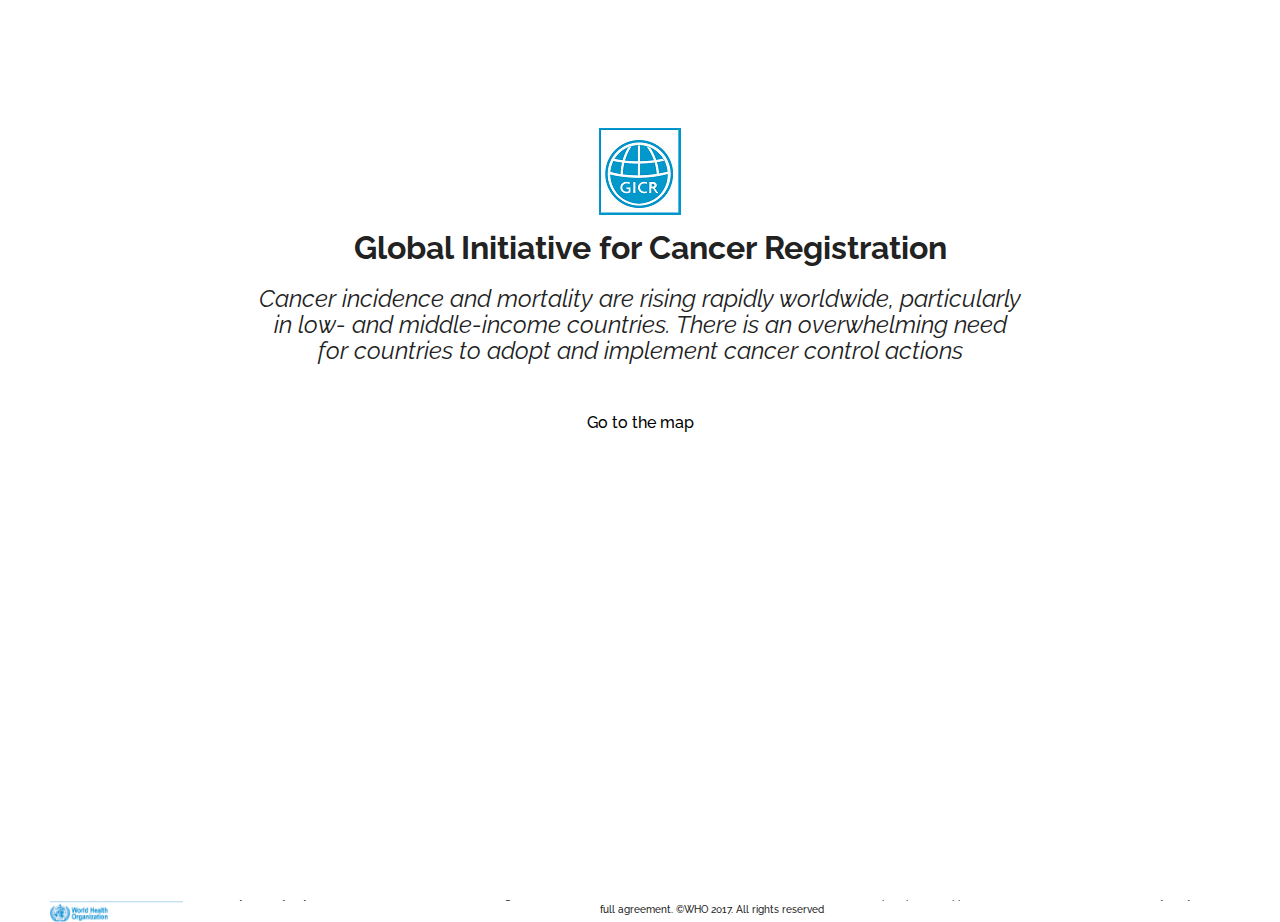
<file: index.html>
<!doctype html>
<!--[if lt IE 7]>      <html class="no-js lt-ie9 lt-ie8 lt-ie7" lang=""> <![endif]-->
<!--[if IE 7]>         <html class="no-js lt-ie9 lt-ie8" lang=""> <![endif]-->
<!--[if IE 8]>         <html class="no-js lt-ie9" lang=""> <![endif]-->
<!--[if gt IE 8]><!--> <html class="no-js" lang=""> <!--<![endif]-->
    <head>
        <meta charset="utf-8">
        <meta http-equiv="X-UA-Compatible" content="IE=edge,chrome=1">
        <title>Global Initiative for Cancer Registries</title>
        <meta name="description" content="">
        <meta name="viewport" content="width=device-width, initial-scale=1">

        <link rel="stylesheet" href="css/nv.d3.min.css">
        <link rel="stylesheet" href="css/normalize.min.css">
        <link rel="stylesheet" href="css/main.css">
        <link rel="stylesheet" href="css/jquery.fancybox.css">
        <link rel="stylesheet" href="css/font-awesome.min.css" media='screen'>
        <link rel="stylesheet" href="css/graphics/map.css">

        <link rel="icon" type="image/png" href="favicon.ico" />


        <link href='https://fonts.googleapis.com/css?family=Raleway' rel='stylesheet' type='text/css'>
        
    </head>
    <body>
        <!--[if lt IE 8]>
            <p class="browserupgrade">You are using an <strong>outdated</strong> browser. Please <a href="http://browsehappy.com/">upgrade your browser</a> to improve your experience.</p>
        <![endif]-->

        <div class="intro">
        
            <div id="baseline">
                <img src="img/website-logo.gif" title="GICR">
                <h1> Global Initiative for Cancer Registration</h1>
                <h2> Cancer incidence and mortality are rising rapidly worldwide, particularly in low- and middle-income countries. There is an overwhelming need for countries to adopt and implement cancer control actions </h2>
                <br/>
                <a href="#" onclick="goToTheMap();"> Go to the map </a>
            </div>
        </div>

        <div class="header-container">
            <header class="wrapper clearfix">
                <img src="img/website-logo.gif" title="GICR" id="main-logo">
                <h1 class="title" id="title-map">Global Initiative for Cancer Registration</h1>
                <ul class="social" style="margin-right: 10px;position: absolute;top: 0px;right: 0px;z-index: 2;">
                    <li style="display: inline-block;"><a href="#"><i class="fa fa-facebook-square"></i></a></li>
                    <li style="display: inline-block;"><a href="#"><i class="fa fa-twitter-square"></i></a></li>
                    <li style="display: inline-block;"><a href="#"><i class="fa fa-linkedin-square"></i></a></li>
                </ul>
            </header>
        </div>

        <div class="main-container">
            
            <form class="filters">
                
                <!--<div class="filter filter-view">
                    <label>View per</label>
                    <select name="view" onchange="setViewPer(this)">
                        <option value="1">Geography</option>
                        <option value="2">Function</option>
                        <option value="3">Action</option>
                    </select>
                    <a class="button geo view active" onclick="setViewPer(1,this)"> Geography </a>
                    <a class="button act view" onclick="setViewPer(2,this)"> Activities </a>
                    <a class="button" onclick="setViewPer(3,this)"> Actions </a>
                </div>-->

                <div class="filter filter-geography">
                    <!--<label>Choose a hub</label>
                    <select name="geography" onchange="zoomView(this)">
                        <option value="" class="global">Global view</option>
                    </select>-->
                    <div id="list-hubs"></div>
                </div>

                <!--<div class="filter filter-years">
                    <div id="list-years">
                        
                        <a class="button" onclick="setViewPer(1,this)"> 2012 </a>
                        <a class="button" onclick="setViewPer(1,this)"> 2013 </a>
                        <a class="button" onclick="setViewPer(1,this)"> 2014 </a>
                        <a class="button" onclick="setViewPer(1,this)"> 2015 </a>
                        <a class="button" onclick="setViewPer(1,this)"> 2016 </a>

                    </div>
                </div>-->

                <!--<div class="filter filter-function">
                    <label>Activities</label>
                    <select name="function" onchange="setFunctionView(this)">
                        <option value="visit">Site visit(s)</option>
                        <option value="training">Training(s)</option>
                        <option value="agreement">Agreement(s)</option>
                    </select>

                    <a class="button function active" onclick="setFunctionView('visit',this)"> Site visit(s) </a>
                    <a class="button function" onclick="setFunctionView('training',this)"> Training(s) </a>
                    <a class="button function" onclick="setFunctionView('agreement',this)"> Agreement(s) </a>
                </div>-->


            </form>

            <div class="line top">
            </div>

            <!--<div id="timeline">
            </div>-->

            <div id="hubActivities">
                <div class="hub-line top"></div>
                <a class="back"><i class="fa fa-arrow-circle-left"></i></a>
                <a class="close" onclick="zoomView('','global')"><i class="fa fa-times-circle"></i></a>
                <h2 class="hub-name"></h2>
                <h3>Activities</h3>
                <!--<ul class="list_visits"></ul>
                <ul class="list_courses"></ul>-->

                <section id="cd-timeline" class="cd-container">

                </div>
            </div>  

            <div id="hubPanel">
                <div class="hub-line top"></div>
                <a class="close" onclick="zoomView('','global')"><i class="fa fa-times-circle"></i></a>
                <h2 class="hub-name"></h2>

                <div class="item baseline">
                    <!--<ul class="hubCountries"></ul>
                    <ul id="gallery_hub">

                    </ul>

                    <a id="btn_show_activities" attr-hub="" href="javascript:void(0);"><i class="fa fa-hubspot"></i> &nbsp; Show activities</a>-->
                    <ul>
                        <li>
                            <div class="block">
                                <i class="fa fa-globe"></i>
                                <select class="hubCountries" onchange="zoomCountry(this.value)"></select>
                            </div>
                        </li>
                        <li>
                            <div class="block">
                                <a id="btn_show_activities" attr-hub="" href="javascript:void(0);">
                                    <i class="fa fa-rocket"></i> Activities
                                </a>
                            </div>
                        </li>
                        <li>
                            <div class="block">
                                <ul id="gallery_hub"></ul>
                                <a href="javascript:void(0);" id="btn_show_gallery" onclick="showGallery()"><i class="fa fa-image"></i> Gallery </a>
                            </div>
                        </li>
                    </ul>
                </div>

                <div class="item">
                    <h3 id="regional_hub_center"> <i class="far fa-building"></i> &nbsp; Regional hub center</h3>
                    <div id="hub_centers"></div>
                </div>

                <div class="item">
                    <h3> <i class="fa fa-users"></i>  &nbsp; Hub PI</h3>
                    <div id="hub_pi"></div>
                </div>

                <div class="item">
                    <h3> <i class="fa fa-user-plus"></i>  &nbsp; Canreg "experts"</h3>
                    <div id="canreg_experts"></div>
                </div>

                <div class="item">
                    <h3> <i class="fa fa-briefcase"></i>  &nbsp; Recent/planned activities</h3>
                    <div id="planned_activities"></div>
                </div>

            </div>  

             <div id="countryPanel" class="">
                <div class="hub-line top"></div>
                <a class="close" onclick="zoomView('','global')"><i class="fa fa-times-circle"></i></a>
                <h2 id="country-name" class="country-name"></h2>
                <div id="tabs-container">
                    <ul class="tabs-menu">
                        <li class="current"><a href="#tab-2">The need</a></li>
                        <li><a href="#tab-3">The solution</a></li>
                        <li><a href="#tab-4">Impact</a></li>
                        <li><a href="#tab-5">The plan of action</a></li>
                        <li><a href="#tab-6">Collaborators</a></li>
                        <li><a href="#tab-7">Activities</a></li>
                    </ul>
                    <div class="tab">
                        <div id="tab-2" class="tab-content" style="display: block;">
                        </div>
                        <div id="tab-3" class="tab-content">
                        </div>
                        <div id="tab-4" class="tab-content">
                        </div>
                        <div id="tab-5" class="tab-content">
                        </div>
                        <div id="tab-6" class="tab-content">
                        </div>
                        <div id="tab-7" class="tab-content">
                        </div>
                    </div>
                </div>
            </div> 

            <div class="main wrapper clearfix" id="map-container">

            
            </div> <!-- #main -->

            <ul class="hubs-list legend">
            </ul>

            <table id="global_indicators" cellspacing="2" cellpadding="2">
                <caption>Global indicators</caption>
                <thead>
                    <th>Hub region</th><th>Site visits</th><th>Training</th>
                </thead>
            </table>
            <ul class="activities-list legend">
            </ul>

            <div class="footer-map">

                <label for="show_annotations"><input type="checkbox" id="show_annotations"> Show annotations</label>
             
                <img src="img/logo-iarc.jpg" title="IARC" id="iarc">

                <svg id="legend" width="150" height="50"></svg>
                
                <svg id="legend_bubble" width="150" height="50"></svg>


                <div id="txt-footer-map">The boundaries and names shown and the designations used on this map do not imply the expression of any opinion whatsoever on the part of the World Health Organization concerning the legal status of any country, territory, city or area or of its authorities, or concerning the delimitation of its frontiers or boundaries. Dotted and dashed lines on maps represent approximate border lines for which there may not yet be full agreement.
                ©WHO 2017. All rights reserved
                </div>
                <img src="img/logo-who.png" title="WHO" id="who">
            </div>

        </div> <!-- #main-container -->

        <div class="footer-container">
            <div class="line bottom">
            </div>
            <footer class="wrapper">IARC, 150 Cours Albert Thomas, 69372 Lyon CEDEX 08, France - Tel: +33 (0)4 72 73 84 85 - Fax: +33 (0)4 72 73 85 75 - Privacy Policy  © IARC 2017 - All Rights Reserved.
            </footer>
        </div>

        <!-- libs -->
        <script src="js/vendor/x2js.js"></script>
        <script src="js/vendor/jquery.min.js"></script>
        <script src="js/vendor/d3.v4.min.js"></script>
        <script src="js/vendor/d3-geo-projection.v2.min.js"></script>
        <script src="js/vendor/d3-annotation.js"></script>
        <script src="js/vendor/topojson.js"></script>
        <script src="js/vendor/textures.min.js"></script>
        <script src="js/vendor/panzoom.min.js"></script>
        <script src="js/vendor/queue.min.js"></script>
        <script src="js/vendor/colorbrewer.js"></script>
        <script src="js/vendor/labella-extra.min.js"></script>
        <script src="js/vendor/jquery.fancybox.js"></script>

        <!-- cangraph -->
        <script src="js/CanGraph.js"></script>
        <script src="js/CanMapGraph.js"></script>

        <!-- app -->
        <script src="js/graphics/gicr.js"></script>

    </body>
</html>
</file>
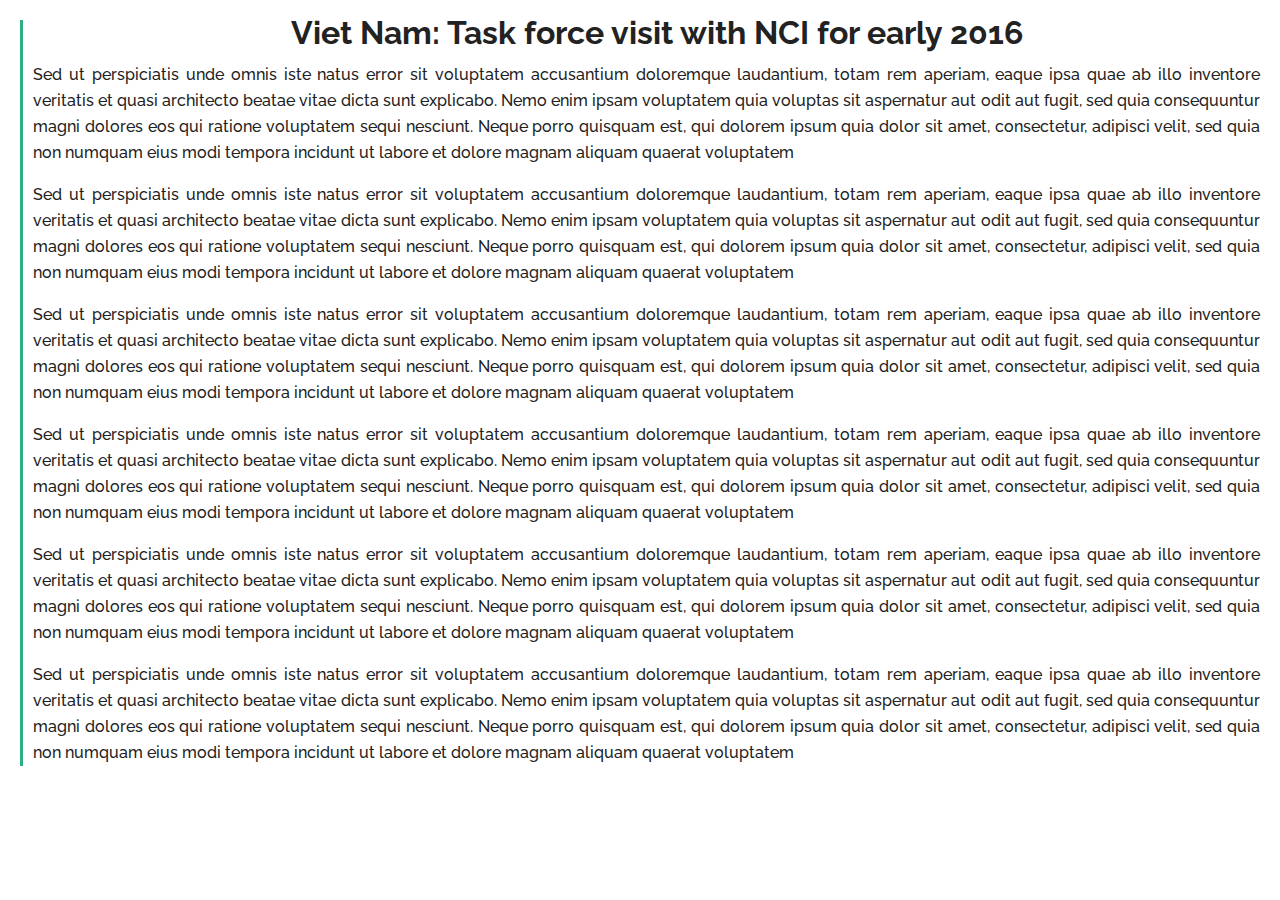
<file: course.html>
<!doctype html>
<!--[if lt IE 7]>      <html class="no-js lt-ie9 lt-ie8 lt-ie7" lang=""> <![endif]-->
<!--[if IE 7]>         <html class="no-js lt-ie9 lt-ie8" lang=""> <![endif]-->
<!--[if IE 8]>         <html class="no-js lt-ie9" lang=""> <![endif]-->
<!--[if gt IE 8]><!--> <html class="no-js" lang=""> <!--<![endif]-->
    <head>
        <meta charset="utf-8">
        <meta http-equiv="X-UA-Compatible" content="IE=edge,chrome=1">
        <title>Site visit</title>
        <meta name="description" content="">
        <meta name="viewport" content="width=device-width, initial-scale=1">

        <link rel="stylesheet" href="css/nv.d3.min.css">
        <link rel="stylesheet" href="css/normalize.min.css">
        <link rel="stylesheet" href="css/main.css">
        <link rel="stylesheet" href="css/jquery.fancybox.css">
        <link rel="stylesheet" href="css/graphics/map.css">

        <link rel="icon" type="image/png" href="favicon.ico" />


        <link href='https://fonts.googleapis.com/css?family=Raleway' rel='stylesheet' type='text/css'>
        
    </head>
    <body>

        <div class="site-visit-box box">
            <div class="box-inner">
                <h1>Viet Nam: Task force visit with NCI for early 2016</h1>
                <p>Sed ut perspiciatis unde omnis iste natus error sit voluptatem accusantium doloremque laudantium, totam rem aperiam, eaque ipsa quae ab illo inventore veritatis et quasi architecto beatae vitae dicta sunt explicabo. Nemo enim ipsam voluptatem quia voluptas sit aspernatur aut odit aut fugit, sed quia consequuntur magni dolores eos qui ratione voluptatem sequi nesciunt. Neque porro quisquam est, qui dolorem ipsum quia dolor sit amet, consectetur, adipisci velit, sed quia non numquam eius modi tempora incidunt ut labore et dolore magnam aliquam quaerat voluptatem</p>
                <p>Sed ut perspiciatis unde omnis iste natus error sit voluptatem accusantium doloremque laudantium, totam rem aperiam, eaque ipsa quae ab illo inventore veritatis et quasi architecto beatae vitae dicta sunt explicabo. Nemo enim ipsam voluptatem quia voluptas sit aspernatur aut odit aut fugit, sed quia consequuntur magni dolores eos qui ratione voluptatem sequi nesciunt. Neque porro quisquam est, qui dolorem ipsum quia dolor sit amet, consectetur, adipisci velit, sed quia non numquam eius modi tempora incidunt ut labore et dolore magnam aliquam quaerat voluptatem</p>
                <p>Sed ut perspiciatis unde omnis iste natus error sit voluptatem accusantium doloremque laudantium, totam rem aperiam, eaque ipsa quae ab illo inventore veritatis et quasi architecto beatae vitae dicta sunt explicabo. Nemo enim ipsam voluptatem quia voluptas sit aspernatur aut odit aut fugit, sed quia consequuntur magni dolores eos qui ratione voluptatem sequi nesciunt. Neque porro quisquam est, qui dolorem ipsum quia dolor sit amet, consectetur, adipisci velit, sed quia non numquam eius modi tempora incidunt ut labore et dolore magnam aliquam quaerat voluptatem</p>
                <p>Sed ut perspiciatis unde omnis iste natus error sit voluptatem accusantium doloremque laudantium, totam rem aperiam, eaque ipsa quae ab illo inventore veritatis et quasi architecto beatae vitae dicta sunt explicabo. Nemo enim ipsam voluptatem quia voluptas sit aspernatur aut odit aut fugit, sed quia consequuntur magni dolores eos qui ratione voluptatem sequi nesciunt. Neque porro quisquam est, qui dolorem ipsum quia dolor sit amet, consectetur, adipisci velit, sed quia non numquam eius modi tempora incidunt ut labore et dolore magnam aliquam quaerat voluptatem</p>
                <p>Sed ut perspiciatis unde omnis iste natus error sit voluptatem accusantium doloremque laudantium, totam rem aperiam, eaque ipsa quae ab illo inventore veritatis et quasi architecto beatae vitae dicta sunt explicabo. Nemo enim ipsam voluptatem quia voluptas sit aspernatur aut odit aut fugit, sed quia consequuntur magni dolores eos qui ratione voluptatem sequi nesciunt. Neque porro quisquam est, qui dolorem ipsum quia dolor sit amet, consectetur, adipisci velit, sed quia non numquam eius modi tempora incidunt ut labore et dolore magnam aliquam quaerat voluptatem</p>
                <p>Sed ut perspiciatis unde omnis iste natus error sit voluptatem accusantium doloremque laudantium, totam rem aperiam, eaque ipsa quae ab illo inventore veritatis et quasi architecto beatae vitae dicta sunt explicabo. Nemo enim ipsam voluptatem quia voluptas sit aspernatur aut odit aut fugit, sed quia consequuntur magni dolores eos qui ratione voluptatem sequi nesciunt. Neque porro quisquam est, qui dolorem ipsum quia dolor sit amet, consectetur, adipisci velit, sed quia non numquam eius modi tempora incidunt ut labore et dolore magnam aliquam quaerat voluptatem</p>
            </div>
        </div>

    </body>

</html>
</file>
<file: css/main.css>
/*! HTML5 Boilerplate v5.0 | MIT License | http://h5bp.com/ */
/* line 3, ../scss/main.scss */
html {
  color: #222;
  font-size: 1em;
  line-height: 1.4;
  background-color: #fff;
}

/* line 10, ../scss/main.scss */
::-moz-selection {
  background: #b3d4fc;
  text-shadow: none;
}

/* line 15, ../scss/main.scss */
::selection {
  background: #b3d4fc;
  text-shadow: none;
}

/* line 20, ../scss/main.scss */
hr {
  display: block;
  height: 1px;
  border: 0;
  border-top: 1px solid #ccc;
  margin: 1em 0;
  padding: 0;
}

/* line 29, ../scss/main.scss */
audio,
canvas,
iframe,
img,
svg,
video {
  vertical-align: middle;
}

/* line 38, ../scss/main.scss */
fieldset {
  border: 0;
  margin: 0;
  padding: 0;
}

/* line 44, ../scss/main.scss */
textarea {
  resize: vertical;
}

/* line 48, ../scss/main.scss */
.browserupgrade {
  margin: 0.2em 0;
  background: #ccc;
  color: #000;
  padding: 0.2em 0;
}

/* line 55, ../scss/main.scss */
li {
  list-style-type: none;
}

/* ===== Initializr Styles ==================================================
   Author: Jonathan Verrecchia - verekia.com/initializr/responsive-template
   ========================================================================== */
/* line 64, ../scss/main.scss */
body {
  font: 16px/26px 'Raleway', sans-serif, Arial;
  font-weight: 500;
  overflow-x: hidden;
}

/* line 70, ../scss/main.scss */
.wrapper {
  width: 90%;
  margin: 0 5%;
}

/* line 75, ../scss/main.scss */
.intro {
  position: fixed;
  width: 100%;
  top: 0;
  height: 100%;
  text-align: center;
  z-index: 99;
  background: #fff;
}

/* line 85, ../scss/main.scss */
#baseline {
  width: 60%;
  margin: auto;
  margin-top: 10%;
  text-align: center;
}

/* line 92, ../scss/main.scss */
#baseline h1 {
  margin-top: 20px;
}

/* line 95, ../scss/main.scss */
#baseline h2 {
  font-weight: 400;
  font-style: italic;
}

/* ===================
    ALL: Orange Theme
   =================== */
/* line 113, ../scss/main.scss */
.header-container,
.footer-container {
  background: #0b80b7;
}

/* line 123, ../scss/main.scss */
ul.breadcrumb {
  background-color: #fff;
  height: 20px;
  padding: 10px 20px 15px 20px;
  position: absolute;
  top: 80px;
  left: -230px;
  transition: all 0.5s ease-in-out;
  box-shadow: -1px 2px 5px 1px rgba(0, 0, 0, 0.3);
}

/* line 134, ../scss/main.scss */
ul.breadcrumb.show {
  left: 0px;
}

/* line 139, ../scss/main.scss */
ul.breadcrumb li {
  display: inline-block;
}

/* line 143, ../scss/main.scss */
ul.breadcrumb li:first-child a {
  border-left: solid 5px #0b80b7;
  padding-left: 5px;
}

/* line 148, ../scss/main.scss */
div#countryPanel #chart {
  width: 550px;
  height: 250px;
}

/* line 153, ../scss/main.scss */
div.line {
  position: absolute;
  width: 100%;
  height: 7px;
  z-index: 10;
}

/* line 159, ../scss/main.scss */
div.line.top {
  top: 0px;
}

/* line 162, ../scss/main.scss */
div.line.bottom {
  bottom: 30px;
}

/* line 166, ../scss/main.scss */
div.line-hub {
  width: 16.6%;
  height: 100%;
  float: left;
}

/* line 172, ../scss/main.scss */
.nvd3 text {
  font-family: "Cabin", sans-serif, Arial;
}

/* line 176, ../scss/main.scss */
footer h3 {
  color: white;
}

/* line 180, ../scss/main.scss */
a {
  color: #000;
  text-decoration: none;
}

/* line 185, ../scss/main.scss */
a:hover {
  color: #1e4273;
  text-decoration: underline;
}

/* line 190, ../scss/main.scss */
article footer a {
  color: #fabb00;
  text-decoration: underline;
}

/* line 195, ../scss/main.scss */
article footer a:hover {
  color: #ccc;
}

/* line 199, ../scss/main.scss */
p.center {
  text-align: center;
}

/* line 203, ../scss/main.scss */
a.circle {
  background: #fff;
  border-radius: 60px;
  height: 110px;
  width: 110px;
  display: inline-block;
}

/* line 211, ../scss/main.scss */
.title {
  font-weight: bold;
  font-size: 2em;
  text-align: center;
  width: 100%;
  margin: 0;
  z-index: 1;
  position: relative;
  background: #fff;
  height: 60px;
  padding: 30px 0;
}

/* line 224, ../scss/main.scss */
header, footer {
  position: absolute;
}

/* line 229, ../scss/main.scss */
header, footer {
  width: 100%;
  height: 30px;
  background-color: #fff;
}

/* line 235, ../scss/main.scss */
footer {
  bottom: 0;
}

/* line 239, ../scss/main.scss */
.title img {
  height: 50px;
  float: left;
  margin-left: 20px;
  z-index: 10;
  position: absolute;
  left: 0;
}

/* line 248, ../scss/main.scss */
h1 {
  margin: 0;
  text-align: center;
  padding-top: 0px;
  padding-left: 20px;
}

/* line 255, ../scss/main.scss */
h2 span.square {
  display: inline-block;
  height: 20px;
  width: 35px;
  margin-right: 5px;
}

/* ==============
    MOBILE: Menu
   ============== */
/* line 266, ../scss/main.scss */
nav ul {
  margin: 0;
  padding: 0;
  list-style-type: none;
}

/* line 272, ../scss/main.scss */
nav a {
  display: block;
  margin-bottom: 10px;
  padding: 15px 0;
  text-align: center;
  text-decoration: none;
  font-weight: bold;
  color: white;
  background: #e44d26;
}

/* line 285, ../scss/main.scss */
nav a:hover,
nav a:visited {
  color: white;
}

/* line 290, ../scss/main.scss */
nav a:hover {
  text-decoration: underline;
}

/* ==============
    MOBILE: Main
   ============== */
/* line 298, ../scss/main.scss */
.main {
  padding: 30px 0;
}

/* line 302, ../scss/main.scss */
.main2, .main3 {
  padding: 0;
}

/* line 306, ../scss/main.scss */
.main article h1 {
  font-size: 2em;
}

/* line 310, ../scss/main.scss */
.main aside {
  color: white;
  float: left;
  padding: 0px 5% 10px;
}

/* line 316, ../scss/main.scss */
.main aside h2 {
  color: #000;
}

/* line 320, ../scss/main.scss */
.footer-container footer {
  padding: 0px 0 10px 0;
  position: fixed;
  height: 15px;
  text-align: center;
  width: 100%;
  font-size: 10px;
}

/* ===============
    ALL: IE Fixes
   =============== */
/* line 333, ../scss/main.scss */
.ie7 .title {
  padding-top: 20px;
}

/* ==========================================================================
   Author's custom styles
   ========================================================================== */
/* line 341, ../scss/main.scss */
ul.social {
  float: right;
}

/* line 345, ../scss/main.scss */
ul.social li {
  list-style-type: none;
}

/* line 349, ../scss/main.scss */
ul.social li i {
  font-size: 1.2em;
}

/* line 353, ../scss/main.scss */
h2 {
  width: 100%;
  display: block;
  padding-top: 5px;
}

/* line 359, ../scss/main.scss */
select {
  margin: 0 5px;
  font-size: 0.8em;
}

/* line 364, ../scss/main.scss */
.main header {
  -webkit-transition: min-height 1s;
  -moz-transition: min-height 1s;
  -ms-transition: min-height 1s;
  -o-transition: min-height 1s;
  transition: min-height 1s;
  min-height: 500px;
  padding-top: 200px;
}

/* line 374, ../scss/main.scss */
.main header.run {
  min-height: 0px;
  padding-top: 0px;
}

/* line 379, ../scss/main.scss */
div.cycler {
  width: 50%;
  display: inline-block;
  float: left;
}

/* line 385, ../scss/main.scss */
.cycler img {
  margin: auto;
  display: block;
  text-align: center;
}

/* line 391, ../scss/main.scss */
section.container-statistics {
  float: left;
}

/* line 395, ../scss/main.scss */
h3 {
  text-align: left;
}

/* line 399, ../scss/main.scss */
h4 {
  text-align: center;
}

/* line 405, ../scss/main.scss */
.dataviz {
  min-height: 140px;
  display: inline-block;
  float: left;
}

/* line 411, ../scss/main.scss */
.dataviz h3 {
  text-align: left;
}

/* line 415, ../scss/main.scss */
span.figure {
  font-size: 4em;
  margin-right: 20px;
  float: left;
  color: #999;
}

/* line 422, ../scss/main.scss */
.step ul li {
  display: inline-block;
  float: left;
  /*width: 10px;
  height: 10px;
  border-radius: 10px;
  margin: 0 5px 5px 0;
  background: #fabb00;*/
  margin-right: 5px;
  margin-bottom: 5px;
}

/* line 434, ../scss/main.scss */
.viz, .cycler {
  display: none;
}

/* line 438, ../scss/main.scss */
.step ul li i {
  color: #000;
}

/* line 442, ../scss/main.scss */
.about p i {
  margin-right: 10px;
}

/* line 446, ../scss/main.scss */
ul#list-nb-step {
  display: block;
  position: absolute;
  left: 10px;
  bottom: 10px;
  width: 250px;
  float: left;
  /* margin-left: 0px; */
  padding: 10px 35px 10px 10px;
}

/* line 457, ../scss/main.scss */
#distance svg {
  margin-top: 20px;
}

/* line 461, ../scss/main.scss */
ol.legend li {
  font-style: italic;
  font-size: 11px;
  line-height: 15px;
}

/* line 467, ../scss/main.scss */
.disclaimer, .about {
  float: left;
}

/* ==========================================================================
   Media Queries
   ========================================================================== */
@media only screen and (max-width: 480px) {
  /* line 477, ../scss/main.scss */
  div.cycler {
    width: 100%;
  }
}
@media only screen and (min-width: 480px) {
  /* ====================
      INTERMEDIATE: Menu
     ==================== */
  /* line 489, ../scss/main.scss */
  nav a {
    float: left;
    width: 27%;
    margin: 0 1.7%;
    padding: 25px 2%;
    margin-bottom: 0;
  }

  /* line 497, ../scss/main.scss */
  nav li:first-child a {
    margin-left: 0;
  }

  /* line 501, ../scss/main.scss */
  nav li:last-child a {
    margin-right: 0;
  }

  /* ========================
      INTERMEDIATE: IE Fixes
     ======================== */
  /* line 509, ../scss/main.scss */
  nav ul li {
    display: inline;
  }

  /* line 513, ../scss/main.scss */
  .oldie nav a {
    margin: 0 0.7%;
  }
}
/* line 518, ../scss/main.scss */
a.button {
  background-color: #ccc;
  padding: 3px 15px;
  color: #5b5a5a;
  margin-right: 10px;
  cursor: pointer;
  font-size: 0.8em;
  border-radius: 3px;
}

/* line 528, ../scss/main.scss */
a.button:hover, a.button.active {
  background-color: #037AB3;
  color: #fff;
  text-decoration: none;
}

/* line 534, ../scss/main.scss */
.list-hubs3 {
  padding: 10px 0;
}

/* line 538, ../scss/main.scss */
.list-hubs3 a.button {
  padding: 2px 10px;
  color: #fff;
  margin-right: 0px;
  border-right: solid 2px #fff;
  cursor: pointer;
  font-size: 1em;
  background-color: transparent;
  border-radius: 0px;
}

/* line 549, ../scss/main.scss */
.list-hubs3 a.button:last-child {
  border: none;
}

/* line 553, ../scss/main.scss */
.list-hubs3 a.button:hover, a.button.active {
  background-color: #037AB3;
  text-decoration: none;
}

/* line 558, ../scss/main.scss */
#main-logo {
  position: absolute;
  left: 10px;
  top: 15px;
  z-index: 2;
}

/* line 565, ../scss/main.scss */
.sub-overlay {
  background: -moz-linear-gradient(top, white 20%, rgba(255, 255, 255, 0) 100%);
  /* FF3.6-15 */
  background: -webkit-linear-gradient(top, white 20%, rgba(255, 255, 255, 0) 100%);
  /* Chrome10-25,Safari5.1-6 */
  background: linear-gradient(to bottom, white 20%, rgba(255, 255, 255, 0) 100%);
  /* W3C, IE10+, FF16+, Chrome26+, Opera12+, Safari7+ */
  filter: progid:DXImageTransform.Microsoft.gradient( startColorstr='#ffffff', endColorstr='#00ffffff',GradientType=0 );
  /* IE6-9 */
  width: 100%;
  height: 100px;
  position: absolute;
}

@media only screen and (min-width: 768px) {
  /* ====================
      WIDE: CSS3 Effects
     ==================== */
  /* ============
      WIDE: Menu
     ============ */
  /* line 591, ../scss/main.scss */
  .title {
    float: left;
  }

  /* line 595, ../scss/main.scss */
  nav {
    float: right;
    width: 38%;
  }

  /* ============
      WIDE: Main
     ============ */
  /* line 604, ../scss/main.scss */
  .main article {
    float: left;
  }

  /* line 608, ../scss/main.scss */
  .main article.viz {
    width: 70%;
  }

  /* line 612, ../scss/main.scss */
  .main article.disclaimer {
    width: 100%;
  }

  /* line 616, ../scss/main.scss */
  .main article.about {
    width: 100%;
  }

  /* line 620, ../scss/main.scss */
  .main aside {
    float: right;
    width: 18%;
    min-height: 600px;
  }

  /* line 626, ../scss/main.scss */
  div.cycler {
    width: 49%;
  }
}
@media only screen and (min-width: 1140px) {
  /* ===============
      Maximal Width
     =============== */
  /* line 636, ../scss/main.scss */
  .dataviz {
    width: 49%;
  }

  /* line 640, ../scss/main.scss */
  div.cycler {
    width: 22%;
  }

  /* line 644, ../scss/main.scss */
  .wrapper {
    width: 100%;
    /* 1140px - 10% for margins */
    margin: 0 auto;
  }

  /* line 649, ../scss/main.scss */
  .main-container {
    /*min-height: 580px ; */
  }
}
/* ==========================================================================
   Helper classes
   ========================================================================== */
/* line 658, ../scss/main.scss */
.hidden {
  display: none !important;
  visibility: hidden;
}

/* line 663, ../scss/main.scss */
.visuallyhidden {
  border: 0;
  clip: rect(0 0 0 0);
  height: 1px;
  margin: -1px;
  overflow: hidden;
  padding: 0;
  position: absolute;
  width: 1px;
}

/* line 674, ../scss/main.scss */
.visuallyhidden.focusable:active,
.visuallyhidden.focusable:focus {
  clip: auto;
  height: auto;
  margin: 0;
  overflow: visible;
  position: static;
  width: auto;
}

/* line 684, ../scss/main.scss */
.invisible {
  visibility: hidden;
}

/* line 688, ../scss/main.scss */
.clearfix:before,
.clearfix:after {
  content: " ";
  display: table;
}

/* line 694, ../scss/main.scss */
.clearfix:after {
  clear: both;
}

/* line 698, ../scss/main.scss */
.clearfix {
  *zoom: 1;
}

/* line 702, ../scss/main.scss */
img.loader {
  display: block;
  position: absolute;
  top: 35%;
  left: 50%;
  margin-left: -64px;
}

/* line 710, ../scss/main.scss */
form.filters {
  color: #000;
  background: #fff;
  z-index: 22;
  position: absolute;
  top: 62px;
  left: 50%;
  margin-left: -585px;
  width: 1135px;
}

/* line 721, ../scss/main.scss */
form .filter.filter-view {
  width: 170px;
  float: none;
  margin: auto;
}

/* line 727, ../scss/main.scss */
form .filter-view a.button {
  background-color: #ccc;
  padding: 3px 15px;
  color: #fff;
  margin-right: 0px;
  cursor: pointer;
  font-size: 0.8em;
  border-radius: 0px;
  width: 95px;
  text-align: center;
}

/* line 739, ../scss/main.scss */
form .filter-view a.button:hover, form .filter-view a.button.active {
  background-color: #037AB3;
  color: #fff;
}

/* line 744, ../scss/main.scss */
form .filter-view a.button.geo {
  border-radius: 3px 0 0 3px;
}

/* line 748, ../scss/main.scss */
form .filter-view a.button.act {
  border-radius: 0 3px 3px 0;
}

/* line 752, ../scss/main.scss */
form .filter label {
  float: left;
  width: 100px;
}

/* line 757, ../scss/main.scss */
form .filter {
  float: left;
  width: 100%;
}

/* line 762, ../scss/main.scss */
form .filter-function {
  display: none;
}

/* line 766, ../scss/main.scss */
.filter-geography label {
  float: left;
}

/* line 770, ../scss/main.scss */
form .filter-function select, form .filter-geography select {
  width: 200px;
}

/* line 774, ../scss/main.scss */
form .filter select[name="geography"] option.hub-country {
  padding-left: 15px;
}

/* line 778, ../scss/main.scss */
.filter-years {
  display: none;
}

/* line 782, ../scss/main.scss */
#list-years {
  width: 325px;
  margin: auto;
}

/* line 787, ../scss/main.scss */
#list-years a {
  width: 60px;
}

/* line 792, ../scss/main.scss */
#timeline {
  -webkit-transition: all 1s;
  -moz-transition: all 1s;
  -ms-transition: all 1s;
  -o-transition: all 1s;
  transition: all 1s;
  width: 100%;
  height: 110px;
  background-color: #fff;
  position: absolute;
  top: -100px;
  padding: 20px 50px;
}

/* line 806, ../scss/main.scss */
#timeline.open {
  top: 75px;
}

/* line 810, ../scss/main.scss */
#timeline line.timeline {
  stroke-width: 2px;
  stroke: #222;
}

/* line 815, ../scss/main.scss */
#timeline circle.dot {
  fill: #222;
}

/* line 819, ../scss/main.scss */
#timeline text {
  font-size: 0.8em;
}

/* line 823, ../scss/main.scss */
#timeline text.event {
  font-size: 0.6em;
}

/* site visit */
/* line 828, ../scss/main.scss */
.box {
  padding: 20px;
}

/* line 832, ../scss/main.scss */
.box-inner {
  border-left: solid 3px #2eaf81;
  padding-left: 10px;
}

/* line 837, ../scss/main.scss */
.box p {
  text-align: justify;
}

/* line 841, ../scss/main.scss */
.bottom_list {
  width: 100%;
  position: absolute;
  bottom: 40px;
}

/* line 847, ../scss/main.scss */
.bottom_list .col-md-2 a {
  width: 90%;
  margin: auto;
  text-align: center;
  padding: 5px;
  display: block;
  background: #ccc;
}

/* ==========================================================================
   Print styles
   ========================================================================== */
@media print {
  /* line 861, ../scss/main.scss */
  *,
  *:before,
  *:after {
    background: transparent !important;
    color: #000 !important;
    box-shadow: none !important;
    text-shadow: none !important;
  }

  /* line 870, ../scss/main.scss */
  a,
  a:visited {
    text-decoration: underline;
  }

  /* line 875, ../scss/main.scss */
  a[href]:after {
    content: " (" attr(href) ")";
  }

  /* line 879, ../scss/main.scss */
  abbr[title]:after {
    content: " (" attr(title) ")";
  }

  /* line 883, ../scss/main.scss */
  a[href^="#"]:after,
  a[href^="javascript:"]:after {
    content: "";
  }

  /* line 888, ../scss/main.scss */
  pre,
  blockquote {
    border: 1px solid #999;
    page-break-inside: avoid;
  }

  /* line 894, ../scss/main.scss */
  thead {
    display: table-header-group;
  }

  /* line 898, ../scss/main.scss */
  tr,
  img {
    page-break-inside: avoid;
  }

  /* line 903, ../scss/main.scss */
  img {
    max-width: 100% !important;
  }

  /* line 907, ../scss/main.scss */
  p,
  h2,
  h3 {
    orphans: 3;
    widows: 3;
  }

  /* line 914, ../scss/main.scss */
  h2,
  h3 {
    page-break-after: avoid;
  }
}
</file>
<file: css/graphics/map.css>
/* line 2, ../../scss/graphics/map.scss */
path.country {
  stroke: #ffffff;
  stroke-width: 0.3;
  fill-opacity: 1;
}

/* line 8, ../../scss/graphics/map.scss */
path.country.hover {
  fill-opacity: 0.7 !important;
}

/* line 12, ../../scss/graphics/map.scss */
img#iarc {
  position: absolute;
  bottom: -80px;
  left: 50px;
  height: 30px;
  z-index: 2;
}

/* line 20, ../../scss/graphics/map.scss */
img#who {
  bottom: -85px;
  right: 50px;
  width: 45px;
  z-index: 2;
}

/* line 27, ../../scss/graphics/map.scss */
div#copyright-footer-map {
  position: absolute;
  bottom: -55px;
  width: 200px;
  right: 950px;
  font-size: 0.8em;
  text-align: justify;
  line-height: 14px;
}

/* line 37, ../../scss/graphics/map.scss */
div#txt-footer-map {
  position: absolute;
  bottom: -75px;
  width: 80%;
  left: 200px;
  font-size: 0.6em;
  text-align: center;
  line-height: 14px;
}

/* line 47, ../../scss/graphics/map.scss */
.footer-map {
  position: relative;
}

/* line 51, ../../scss/graphics/map.scss */
svg#legend {
  position: absolute;
  left: 450px;
  bottom: -40px;
}

/* line 57, ../../scss/graphics/map.scss */
svg#legend_bubble {
  position: absolute;
  left: 650px;
  bottom: -40px;
}

/* line 63, ../../scss/graphics/map.scss */
svg#legend .for_bubble {
  display: none;
}

/* line 67, ../../scss/graphics/map.scss */
.unit-label {
  font-size: 16px;
  font-weight: 500;
  text-anchor: middle;
  text-decoration: underline;
}

/* line 74, ../../scss/graphics/map.scss */
.subunit-label {
  fill: #777575;
  fill-opacity: 0;
  font-size: 2px;
  font-weight: 300;
  text-anchor: middle;
}

/* line 82, ../../scss/graphics/map.scss */
.subunit-label.selected {
  fill: #000;
  font-size: 6px;
}

/* line 87, ../../scss/graphics/map.scss */
.subunit-label.shown {
  fill-opacity: 1;
}

/* line 91, ../../scss/graphics/map.scss */
.subunit-label.zoomed {
  fill-opacity: 0.6;
}

/* line 95, ../../scss/graphics/map.scss */
div#hubPanel, div#countryPanel, div#hubActivities {
  box-shadow: -1px 2px 5px 1px rgba(0, 0, 0, 0.3);
  position: absolute;
  top: 120px;
  right: -53%;
  transition: all .7s ease-in-out;
  background-color: #f7f7f7;
  padding: 25px;
  width: 50%;
  height: 65%;
  overflow-y: auto;
  overflow-x: hidden;
  z-index: 2;
}
/* line 110, ../../scss/graphics/map.scss */
div#hubPanel a.close, div#hubPanel a.back, div#countryPanel a.close, div#countryPanel a.back, div#hubActivities a.close, div#hubActivities a.back {
  display: block;
  width: 25px;
  height: 25px;
  position: absolute;
  right: 20px;
  top: 20px;
  text-align: center;
  color: #fff;
  font-weight: 900;
  background: #fff;
  border-radius: 15px;
  cursor: pointer;
}
/* line 124, ../../scss/graphics/map.scss */
div#hubPanel a.close:hover, div#hubPanel a.back:hover, div#countryPanel a.close:hover, div#countryPanel a.back:hover, div#hubActivities a.close:hover, div#hubActivities a.back:hover {
  text-decoration: none;
  opacity: 0.7;
}
/* line 130, ../../scss/graphics/map.scss */
div#hubPanel a.back, div#countryPanel a.back, div#hubActivities a.back {
  left: 20px;
  right: auto;
}
/* line 135, ../../scss/graphics/map.scss */
div#hubPanel .show, div#countryPanel .show, div#hubActivities .show {
  right: 0px;
}
/* line 139, ../../scss/graphics/map.scss */
div#hubPanel h2, div#countryPanel h2, div#hubActivities h2 {
  color: #1e4273;
  width: 100%;
  margin: 0;
  text-transform: uppercase;
  font-weight: 600;
}
/* line 147, ../../scss/graphics/map.scss */
div#hubPanel h2.hub-name, div#countryPanel h2.hub-name, div#hubActivities h2.hub-name {
  text-align: center;
  background: none;
  padding-top: 0;
  margin-bottom: 15px;
}
/* line 154, ../../scss/graphics/map.scss */
div#hubPanel div, div#countryPanel div, div#hubActivities div {
  text-align: justify;
  font-size: 13px;
  line-height: 15px;
}
/* line 160, ../../scss/graphics/map.scss */
div#hubPanel #gallery_hub, div#countryPanel #gallery_hub, div#hubActivities #gallery_hub {
  float: left;
  display: none;
  width: 100%;
  padding-left: 0px;
  margin-bottom: 0px;
}
/* line 167, ../../scss/graphics/map.scss */
div#hubPanel #gallery_hub li, div#countryPanel #gallery_hub li, div#hubActivities #gallery_hub li {
  float: left;
  margin-right: 10px;
  position: relative;
}
/* line 172, ../../scss/graphics/map.scss */
div#hubPanel #gallery_hub li img.zoom, div#countryPanel #gallery_hub li img.zoom, div#hubActivities #gallery_hub li img.zoom {
  position: absolute;
  display: block;
  transition: all 0.7s ease-in-out;
  width: 30px;
  left: 50%;
  margin-left: -15px;
  margin-top: 35px;
  display: block;
}
/* line 183, ../../scss/graphics/map.scss */
div#hubPanel #gallery_hub li img.gallery, div#countryPanel #gallery_hub li img.gallery, div#hubActivities #gallery_hub li img.gallery {
  height: 100px;
  opacity: 0.7;
}
/* line 186, ../../scss/graphics/map.scss */
div#hubPanel #gallery_hub li img.gallery:hover, div#countryPanel #gallery_hub li img.gallery:hover, div#hubActivities #gallery_hub li img.gallery:hover {
  opacity: 1;
}
/* line 189, ../../scss/graphics/map.scss */
div#hubPanel #gallery_hub li img.gallery:hover + img.zoom, div#countryPanel #gallery_hub li img.gallery:hover + img.zoom, div#hubActivities #gallery_hub li img.gallery:hover + img.zoom {
  display: block;
}

/* line 199, ../../scss/graphics/map.scss */
div#hubActivities {
  overflow-y: hidden;
}

/* line 203, ../../scss/graphics/map.scss */
ul.list_visits, ul.list_courses {
  width: 40%;
  float: left;
}

/* line 208, ../../scss/graphics/map.scss */
ul.list_visits li, ul.list_courses li {
  float: left;
  width: 100%;
}

/* line 213, ../../scss/graphics/map.scss */
#hubPanel p {
  line-height: 17px;
  text-align: justify;
  float: left;
  padding-left: 0px;
}

/* line 220, ../../scss/graphics/map.scss */
div#hubPanel.show, div#countryPanel.show, div#hubActivities.show {
  right: 0px;
}

/* line 224, ../../scss/graphics/map.scss */
div#hubPanel p img, div#hubActivities p img {
  margin-bottom: 10px;
}

/* line 228, ../../scss/graphics/map.scss */
div#hubPanel p img[align="left"] {
  margin-right: 10px;
  margin-bottom: 0px;
}

/* line 233, ../../scss/graphics/map.scss */
div#hubPanel p img[align="right"] {
  margin-left: 10px;
  margin-bottom: 0px;
}

/* line 239, ../../scss/graphics/map.scss */
div.hub-line {
  position: absolute;
  width: 100%;
  left: 0;
  height: 5px;
}
/* line 244, ../../scss/graphics/map.scss */
div.hub-line.top {
  top: 0;
}
/* line 247, ../../scss/graphics/map.scss */
div.hub-line.bottom {
  bottom: 0;
}

/* line 253, ../../scss/graphics/map.scss */
div#hubPanel h2, div#countryPanel h2 {
  color: #1e4273;
  width: 100%;
}
/* line 257, ../../scss/graphics/map.scss */
div#hubPanel h3, div#countryPanel h3 {
  font-size: 14px;
  color: #000;
  padding: 5px 0px;
  border-bottom: solid 2px white;
  float: left;
  width: 100%;
  margin-top: 0px;
  text-transform: uppercase;
}
/* line 269, ../../scss/graphics/map.scss */
div#hubPanel .baseline ul, div#countryPanel .baseline ul {
  margin-left: 0px;
  padding-left: 0;
}
/* line 272, ../../scss/graphics/map.scss */
div#hubPanel .baseline ul li, div#countryPanel .baseline ul li {
  display: inline-block;
  width: 33%;
  color: #fff;
}
/* line 276, ../../scss/graphics/map.scss */
div#hubPanel .baseline ul li .block, div#countryPanel .baseline ul li .block {
  width: 90%;
  margin: auto;
  /* height: 50px; */
  text-align: center;
  padding: 20px 0;
  color: #fff;
  font-size: 16px;
  font-weight: 600;
  border-radius: 5px;
}
/* line 286, ../../scss/graphics/map.scss */
div#hubPanel .baseline ul li .block select, div#countryPanel .baseline ul li .block select {
  width: 105px;
  font-size: 16px;
  /* color: #000; */
  background: none;
  border: none;
}
/* line 292, ../../scss/graphics/map.scss */
div#hubPanel .baseline ul li .block select option, div#countryPanel .baseline ul li .block select option {
  color: #000;
}
/* line 296, ../../scss/graphics/map.scss */
div#hubPanel .baseline ul li .block a, div#countryPanel .baseline ul li .block a {
  color: #fff;
  text-decoration: none;
}
/* line 300, ../../scss/graphics/map.scss */
div#hubPanel .baseline ul li .block:hover, div#countryPanel .baseline ul li .block:hover {
  background: #ccc;
  color: #000;
}
/* line 303, ../../scss/graphics/map.scss */
div#hubPanel .baseline ul li .block:hover a, div#countryPanel .baseline ul li .block:hover a {
  color: #000;
}
/* line 313, ../../scss/graphics/map.scss */
div#hubPanel p, div#countryPanel p {
  padding-left: 5px;
  font-size: 13px;
  line-height: 14px;
  text-align: justify;
}
/* line 319, ../../scss/graphics/map.scss */
div#hubPanel .tab-content ul, div#countryPanel .tab-content ul {
  width: 100%;
  line-height: 16px;
  margin-top: 0px;
  font-size: 13px;
}
/* line 326, ../../scss/graphics/map.scss */
div#hubPanel ul li, div#countryPanel ul li {
  max-width: 90%;
}
/* line 329, ../../scss/graphics/map.scss */
div#hubPanel p img, div#countryPanel p img {
  max-width: 50%;
  height: auto;
  margin: 0 15px 5px 0;
}
/* line 334, ../../scss/graphics/map.scss */
div#hubPanel #chart, div#countryPanel #chart {
  width: 550px;
  height: 250px;
}
/* line 338, ../../scss/graphics/map.scss */
div#hubPanel .tab-content ul li, div#countryPanel .tab-content ul li {
  list-style-type: disc;
}
/* line 342, ../../scss/graphics/map.scss */
div#hubPanel #tabs-container, div#countryPanel #tabs-container {
  margin: 20px 0;
}
/* line 344, ../../scss/graphics/map.scss */
div#hubPanel #tabs-container .tabs-menu, div#countryPanel #tabs-container .tabs-menu {
  height: 30px;
  float: left;
  clear: both;
  padding: 0;
  margin: 0;
}
/* line 350, ../../scss/graphics/map.scss */
div#hubPanel #tabs-container .tabs-menu li, div#countryPanel #tabs-container .tabs-menu li {
  height: 30px;
  line-height: 30px;
  float: left;
  float: left;
  padding: 0 15px;
  margin-right: 10px;
  background-color: #ccc;
  border-top: 1px solid #d4d4d1;
  border-right: 1px solid #d4d4d1;
  border-left: 1px solid #d4d4d1;
}
/* line 362, ../../scss/graphics/map.scss */
div#hubPanel #tabs-container .tabs-menu li.current, div#countryPanel #tabs-container .tabs-menu li.current {
  position: relative;
  background-color: #fff;
  border-bottom: 1px solid #fff;
  z-index: 5;
}
/* line 369, ../../scss/graphics/map.scss */
div#hubPanel #tabs-container .tabs-menu li a, div#countryPanel #tabs-container .tabs-menu li a {
  text-decoration: none;
  font-size: 13px;
  font-weight: 600;
  text-transform: uppercase;
}
/* line 378, ../../scss/graphics/map.scss */
div#hubPanel #tabs-container .tabs-menu .current a, div#countryPanel #tabs-container .tabs-menu .current a {
  color: #2e7da3;
}
/* line 382, ../../scss/graphics/map.scss */
div#hubPanel #tabs-container .tab, div#countryPanel #tabs-container .tab {
  border: 1px solid #d4d4d1;
  background-color: #fff;
  float: left;
  width: 100%;
  margin-bottom: 20px;
}
/* line 390, ../../scss/graphics/map.scss */
div#hubPanel #tabs-container .tab-content, div#countryPanel #tabs-container .tab-content {
  width: 95%;
  padding: 10px;
  display: none;
  font-size: 0.9em;
}
/* line 395, ../../scss/graphics/map.scss */
div#hubPanel #tabs-container .tab-content table, div#countryPanel #tabs-container .tab-content table {
  width: 100%;
  margin: 5px 0;
  border-collapse: collapse;
  display: block;
  position: relative;
}
/* line 402, ../../scss/graphics/map.scss */
div#hubPanel #tabs-container .tab-content table tr:nth-child(odd), div#countryPanel #tabs-container .tab-content table tr:nth-child(odd) {
  background-color: #e0dede;
}
/* line 405, ../../scss/graphics/map.scss */
div#hubPanel #tabs-container .tab-content table tr td, div#countryPanel #tabs-container .tab-content table tr td {
  padding: 3px;
  width: 50%;
  font-size: 0.8em;
}
/* line 410, ../../scss/graphics/map.scss */
div#hubPanel #tabs-container .tab-content table tr td:nth-child(2), div#countryPanel #tabs-container .tab-content table tr td:nth-child(2) {
  text-align: right;
}
/* line 416, ../../scss/graphics/map.scss */
div#hubPanel #tabs-container #tab-1, div#countryPanel #tabs-container #tab-1 {
  display: block;
}
/* line 421, ../../scss/graphics/map.scss */
div#hubPanel .item, div#countryPanel .item {
  background: #fff;
  background: white;
  padding: 10px;
  box-shadow: 0 3px 0 #c5d8e5;
  margin-bottom: 15px;
  min-height: 40px;
}

/* line 433, ../../scss/graphics/map.scss */
div#countryPanel
button.btn_zoom {
  position: absolute;
}

/* line 439, ../../scss/graphics/map.scss */
ul.hubCountries {
  padding-left: 0px;
  display: block;
  float: left;
  width: 100%;
  margin: 0;
  margin-top: 10px;
}
/* line 447, ../../scss/graphics/map.scss */
ul.hubCountries li {
  float: left;
  width: auto;
  margin: 0 5px 5px 0;
}
/* line 451, ../../scss/graphics/map.scss */
ul.hubCountries li a {
  display: block;
  border-left: solid 3px transparent;
  padding: 3px 5px;
  font-size: 11px;
  line-height: 14px;
  transition: all .1s ease-in-out;
  text-decoration: none;
  color: #fff;
}
/* line 460, ../../scss/graphics/map.scss */
ul.hubCountries li a:hover {
  background: #ccc;
}

/* line 469, ../../scss/graphics/map.scss */
.canTooltip {
  width: 150px;
  padding: 10px;
  background: #ccc;
  box-shadow: -1px 2px 5px 1px rgba(0, 0, 0, 0.3);
  position: absolute;
  top: 95px;
  display: none;
  z-index: 10;
}

/* line 480, ../../scss/graphics/map.scss */
.canTooltip .tooltip-line {
  position: absolute;
  width: 100%;
  top: 0;
  left: 0;
  height: 3px;
}

/* line 488, ../../scss/graphics/map.scss */
.canTooltip h2 {
  padding: 0;
  margin: 0;
  color: #3d3a3a;
  font-size: 13px;
  text-align: center;
  line-height: 14px;
}

/* line 497, ../../scss/graphics/map.scss */
.canTooltip h2 span {
  font-size: 11px;
  color: #000;
  padding-left: 10px;
}

/* line 503, ../../scss/graphics/map.scss */
.canTooltip p {
  font-size: 10px;
  line-height: 13px;
}

/* line 508, ../../scss/graphics/map.scss */
ul.hubs-list {
  margin: auto;
  position: absolute;
  padding-left: 0px;
  bottom: 150px;
  left: 50px;
  width: 300px;
  background: #fff;
  padding: 0 5px 5px 5px;
  border: solid 1px #ccc;
}

/* line 520, ../../scss/graphics/map.scss */
ul.hubs-list.hidden {
  display: none;
}

/* line 524, ../../scss/graphics/map.scss */
ul.hubs-list li {
  list-style-type: none;
  display: inline-block;
  float: left;
  width: 100%;
  height: 20px;
  vertical-align: top;
  margin-top: 0px;
}

/* line 534, ../../scss/graphics/map.scss */
ul.hubs-list li a {
  font-size: 0.8em;
  text-decoration: none;
}

/* line 539, ../../scss/graphics/map.scss */
ul.hubs-list li span {
  width: 30px;
  height: 10px;
  display: inline-block;
  margin-right: 5px;
}

/* line 546, ../../scss/graphics/map.scss */
ul.activities-list {
  margin: auto;
  position: absolute;
  padding-left: 0px;
  bottom: 350px;
  left: 50px;
  width: 275px;
  display: none;
  font-size: 0.9em;
}

/* line 557, ../../scss/graphics/map.scss */
ul.activities-list.hidden {
  display: none;
}

/* line 561, ../../scss/graphics/map.scss */
ul.activities-list li {
  list-style-type: none;
  display: inline-block;
  float: left;
  width: 100%;
  height: 20px;
  vertical-align: top;
  margin-top: 0px;
  font-size: 0.8em;
}

/* line 572, ../../scss/graphics/map.scss */
ul.activities-list li a {
  text-decoration: none;
}

/* line 576, ../../scss/graphics/map.scss */
ul.activities-list li span {
  width: 30px;
  height: 10px;
  display: inline-block;
  margin-right: 5px;
  text-align: center;
}

/* line 584, ../../scss/graphics/map.scss */
ul.activities-list li svg {
  margin-right: 5px;
}

/* line 593, ../../scss/graphics/map.scss */
div#hubActivities h3 {
  text-align: center;
}
/* line 597, ../../scss/graphics/map.scss */
div#hubActivities h4 {
  text-align: left;
  padding: 0;
}
/* line 602, ../../scss/graphics/map.scss */
div#hubActivities .cd-container {
  /* this class is used to give a max-width to the element it is applied to, and center it horizontally when it reaches that max-width */
  width: 95%;
  height: 600px;
  max-width: 1170px;
  margin: 0 auto;
  overflow-y: auto;
  overflow-x: hidden;
}
/* line 611, ../../scss/graphics/map.scss */
div#hubActivities .cd-container::after {
  /* clearfix */
  content: '';
  display: table;
  clear: both;
}
/* line 618, ../../scss/graphics/map.scss */
div#hubActivities #cd-timeline {
  position: relative;
  padding: 2em 0;
  padding-right: 20px;
}
/* line 623, ../../scss/graphics/map.scss */
div#hubActivities #cd-timeline::before {
  /* this is the vertical line */
  content: '';
  position: absolute;
  top: 0;
  left: 18px;
  height: 400%;
  width: 4px;
  background: #c5d8e5;
}
@media only screen and (min-width: 1170px) {
  /* line 635, ../../scss/graphics/map.scss */
  div#hubActivities #cd-timeline::before {
    left: 50%;
    margin-left: -2px;
  }
}
/* line 642, ../../scss/graphics/map.scss */
div#hubActivities .cd-timeline-block {
  position: relative;
  margin: 2em 0;
}
/* line 646, ../../scss/graphics/map.scss */
div#hubActivities .cd-timeline-block i.fa {
  font-size: 1.2em;
}
/* line 650, ../../scss/graphics/map.scss */
div#hubActivities .cd-timeline-block:after {
  content: "";
  display: table;
  clear: both;
}
/* line 656, ../../scss/graphics/map.scss */
div#hubActivities .cd-timeline-block:first-child {
  margin-top: 0;
}
/* line 660, ../../scss/graphics/map.scss */
div#hubActivities .cd-timeline-block:last-child {
  margin-bottom: 0;
}
/* line 667, ../../scss/graphics/map.scss */
div#hubActivities .cd-timeline-block.course .cd-timeline-content {
  float: right;
}
/* line 670, ../../scss/graphics/map.scss */
div#hubActivities .cd-timeline-block.course .cd-timeline-content::before {
  top: 24px;
  left: auto;
  right: 100%;
  border-color: transparent;
  border-right-color: white;
}
/* line 678, ../../scss/graphics/map.scss */
div#hubActivities .cd-timeline-block.course .cd-timeline-content .cd-read-more {
  float: right;
}
/* line 682, ../../scss/graphics/map.scss */
div#hubActivities .cd-timeline-block.course .cd-timeline-content .cd-date {
  left: auto;
  right: 122%;
  text-align: right;
}
@media only screen and (min-width: 1170px) {
  /* line 642, ../../scss/graphics/map.scss */
  div#hubActivities .cd-timeline-block {
    margin: 1em 0;
  }
  /* line 694, ../../scss/graphics/map.scss */
  div#hubActivities .cd-timeline-block:first-child {
    margin-top: 0;
  }
  /* line 698, ../../scss/graphics/map.scss */
  div#hubActivities .cd-timeline-block:last-child {
    margin-bottom: 0;
  }
}
/* line 704, ../../scss/graphics/map.scss */
div#hubActivities .cd-timeline-img {
  position: absolute;
  top: 0;
  width: 50px;
  height: 15px;
  left: 50%;
  margin-left: -15px;
  padding: 5px 0 5px;
  text-align: center;
  background: #037AB3;
  color: #fff;
  font-weight: 700;
  border-radius: 5px;
}
/* line 718, ../../scss/graphics/map.scss */
div#hubActivities .cd-timeline-img img {
  display: block;
  width: 24px;
  height: 24px;
  position: relative;
  left: 50%;
  top: 50%;
  margin-left: -12px;
  margin-top: -12px;
}
@media only screen and (min-width: 1170px) {
  /* line 733, ../../scss/graphics/map.scss */
  div#hubActivities .cd-timeline-img.is-hidden {
    visibility: hidden;
  }
  /* line 737, ../../scss/graphics/map.scss */
  div#hubActivities .cd-timeline-img.bounce-in {
    visibility: visible;
    -webkit-animation: cd-bounce-1 0.6s;
    -moz-animation: cd-bounce-1 0.6s;
    animation: cd-bounce-1 0.6s;
  }
}
@-webkit-keyframes cd-bounce-1 {
  0% {
    opacity: 0;
    -moz-transform: scale(0.5);
    -o-transform: scale(0.5);
    -ms-transform: scale(0.5);
    -webkit-transform: scale(0.5);
    transform: scale(0.5);
  }
  60% {
    opacity: 1;
    -moz-transform: scale(1.2);
    -o-transform: scale(1.2);
    -ms-transform: scale(1.2);
    -webkit-transform: scale(1.2);
    transform: scale(1.2);
  }
  100% {
    -moz-transform: scale(1);
    -o-transform: scale(1);
    -ms-transform: scale(1);
    -webkit-transform: scale(1);
    transform: scale(1);
  }
}
@-moz-keyframes cd-bounce-1 {
  0% {
    opacity: 0;
    -moz-transform: scale(0.5);
    -o-transform: scale(0.5);
    -ms-transform: scale(0.5);
    -webkit-transform: scale(0.5);
    transform: scale(0.5);
  }
  60% {
    opacity: 1;
    -moz-transform: scale(1.2);
    -o-transform: scale(1.2);
    -ms-transform: scale(1.2);
    -webkit-transform: scale(1.2);
    transform: scale(1.2);
  }
  100% {
    -moz-transform: scale(1);
    -o-transform: scale(1);
    -ms-transform: scale(1);
    -webkit-transform: scale(1);
    transform: scale(1);
  }
}
@-ms-keyframes cd-bounce-1 {
  0% {
    opacity: 0;
    -moz-transform: scale(0.5);
    -o-transform: scale(0.5);
    -ms-transform: scale(0.5);
    -webkit-transform: scale(0.5);
    transform: scale(0.5);
  }
  60% {
    opacity: 1;
    -moz-transform: scale(1.2);
    -o-transform: scale(1.2);
    -ms-transform: scale(1.2);
    -webkit-transform: scale(1.2);
    transform: scale(1.2);
  }
  100% {
    -moz-transform: scale(1);
    -o-transform: scale(1);
    -ms-transform: scale(1);
    -webkit-transform: scale(1);
    transform: scale(1);
  }
}
@keyframes cd-bounce-1 {
  0% {
    opacity: 0;
    -moz-transform: scale(0.5);
    -o-transform: scale(0.5);
    -ms-transform: scale(0.5);
    -webkit-transform: scale(0.5);
    transform: scale(0.5);
  }
  60% {
    opacity: 1;
    -moz-transform: scale(1.2);
    -o-transform: scale(1.2);
    -ms-transform: scale(1.2);
    -webkit-transform: scale(1.2);
    transform: scale(1.2);
  }
  100% {
    -moz-transform: scale(1);
    -o-transform: scale(1);
    -ms-transform: scale(1);
    -webkit-transform: scale(1);
    transform: scale(1);
  }
}
/* line 785, ../../scss/graphics/map.scss */
div#hubActivities .cd-timeline-content {
  position: relative;
  margin-left: 60px;
  background: white;
  padding: 1em;
  box-shadow: 0 3px 0 #c5d8e5;
}
/* line 792, ../../scss/graphics/map.scss */
div#hubActivities .cd-timeline-content h2 {
  color: black;
  margin: 0;
  font-size: 12px;
  font-weight: 600;
  text-transform: uppercase;
}
/* line 800, ../../scss/graphics/map.scss */
div#hubActivities .cd-timeline-content p, div#hubActivities .cd-timeline-content .cd-read-more, div#hubActivities .cd-timeline-content .cd-date {
  font-size: 13px;
}
/* line 804, ../../scss/graphics/map.scss */
div#hubActivities .cd-timeline-content .cd-read-more, div#hubActivities .cd-timeline-content .cd-date {
  display: inline-block;
}
/* line 808, ../../scss/graphics/map.scss */
div#hubActivities .cd-timeline-content p {
  margin: 1em 0;
  line-height: 1.6;
}
/* line 813, ../../scss/graphics/map.scss */
div#hubActivities .cd-timeline-content .cd-read-more {
  padding: 2px 7px;
  background: #acb7c0;
  color: white;
  display: block;
  border-radius: 4px;
  font-size: 11px;
  position: absolute;
  bottom: 10px;
  right: 10px;
}
/* line 824, ../../scss/graphics/map.scss */
div#hubActivities .cd-timeline-content .cd-read-more:hover {
  background: #ccc;
  text-decoration: none;
  color: #000;
}
/* line 830, ../../scss/graphics/map.scss */
.no-touch div#hubActivities .cd-timeline-content .cd-read-more:hover {
  background-color: #c9d0d6;
}
/* line 835, ../../scss/graphics/map.scss */
div#hubActivities .cd-timeline-content .cd-date {
  float: left;
  padding: .8em 0;
  opacity: .7;
}
/* line 841, ../../scss/graphics/map.scss */
div#hubActivities .cd-timeline-content::before {
  content: '';
  position: absolute;
  top: 16px;
  right: 100%;
  height: 0;
  width: 0;
  border: 7px solid transparent;
  border-right: 7px solid white;
}
@media only screen and (min-width: 1170px) {
  /* line 785, ../../scss/graphics/map.scss */
  div#hubActivities .cd-timeline-content {
    margin-left: 0;
    padding: 10px;
    width: 40%;
    				/*.cd-timeline-block:nth-child(even) .cd-timeline-content, .cd-timeline-block.course .cd-timeline-content{
    					float: right;
    
    					&::before {
    						top: 24px;
    						left: auto;
    						right: 100%;
    						border-color: transparent;
    						border-right-color: $color-3;
    					}
    
    					.cd-read-more {
    						float: right;
    					}
    
    					.cd-date {
    						left: auto;
    						right: 122%;
    						text-align: right;
    					}
    				}*/
  }
  /* line 861, ../../scss/graphics/map.scss */
  div#hubActivities .cd-timeline-content::before {
    top: 24px;
    left: 100%;
    border-color: transparent;
    border-left-color: white;
  }
  /* line 868, ../../scss/graphics/map.scss */
  div#hubActivities .cd-timeline-content .cd-read-more {
    float: left;
  }
  /* line 872, ../../scss/graphics/map.scss */
  div#hubActivities .cd-timeline-content .cd-date {
    position: absolute;
    width: 100%;
    left: 130%;
    top: -10px;
  }
  /* line 901, ../../scss/graphics/map.scss */
  div#hubActivities .cd-timeline-content.is-hidden {
    visibility: hidden;
  }
  /* line 905, ../../scss/graphics/map.scss */
  div#hubActivities .cd-timeline-content.bounce-in {
    visibility: visible;
    -webkit-animation: cd-bounce-1 0.6s;
    -moz-animation: cd-bounce-1 0.6s;
    animation: cd-bounce-1 0.6s;
  }
  /* line 912, ../../scss/graphics/map.scss */
  div#hubActivities .cd-timeline-content.fade-in {
    visibility: visible;
    -webkit-animation: opacity  0.6s;
    -moz-animation: opacity  0.6s;
    animation: opacity  0.6s;
  }
}
@media only screen and (min-width: 1170px) {
  /* line 591, ../../scss/graphics/map.scss */
  div#hubActivities {
    /* inverse bounce effect on even content blocks */
  }
}
@-webkit-keyframes opacity {
  from {
    opacity: 0;
  }
  to {
    opacity: 1;
  }
}
@-moz-keyframes opacity {
  from {
    opacity: 0;
  }
  to {
    opacity: 1;
  }
}
@-ms-keyframes opacity {
  from {
    opacity: 0;
  }
  to {
    opacity: 1;
  }
}
@keyframes opacity {
  from {
    opacity: 0;
  }
  to {
    opacity: 1;
  }
}
@-webkit-keyframes cd-bounce-2 {
  0% {
    opacity: 0;
    -moz-transform: translateX(-100px);
    -o-transform: translateX(-100px);
    -ms-transform: translateX(-100px);
    -webkit-transform: translateX(-100px);
    transform: translateX(-100px);
  }
  60% {
    opacity: 1;
    -moz-transform: translateX(20px);
    -o-transform: translateX(20px);
    -ms-transform: translateX(20px);
    -webkit-transform: translateX(20px);
    transform: translateX(20px);
  }
  100% {
    -moz-transform: translateX(0);
    -o-transform: translateX(0);
    -ms-transform: translateX(0);
    -webkit-transform: translateX(0);
    transform: translateX(0);
  }
}
@-moz-keyframes cd-bounce-2 {
  0% {
    opacity: 0;
    -moz-transform: translateX(-100px);
    -o-transform: translateX(-100px);
    -ms-transform: translateX(-100px);
    -webkit-transform: translateX(-100px);
    transform: translateX(-100px);
  }
  60% {
    opacity: 1;
    -moz-transform: translateX(20px);
    -o-transform: translateX(20px);
    -ms-transform: translateX(20px);
    -webkit-transform: translateX(20px);
    transform: translateX(20px);
  }
  100% {
    -moz-transform: translateX(0);
    -o-transform: translateX(0);
    -ms-transform: translateX(0);
    -webkit-transform: translateX(0);
    transform: translateX(0);
  }
}
@-ms-keyframes cd-bounce-2 {
  0% {
    opacity: 0;
    -moz-transform: translateX(-100px);
    -o-transform: translateX(-100px);
    -ms-transform: translateX(-100px);
    -webkit-transform: translateX(-100px);
    transform: translateX(-100px);
  }
  60% {
    opacity: 1;
    -moz-transform: translateX(20px);
    -o-transform: translateX(20px);
    -ms-transform: translateX(20px);
    -webkit-transform: translateX(20px);
    transform: translateX(20px);
  }
  100% {
    -moz-transform: translateX(0);
    -o-transform: translateX(0);
    -ms-transform: translateX(0);
    -webkit-transform: translateX(0);
    transform: translateX(0);
  }
}
@keyframes cd-bounce-2 {
  0% {
    opacity: 0;
    -moz-transform: translateX(-100px);
    -o-transform: translateX(-100px);
    -ms-transform: translateX(-100px);
    -webkit-transform: translateX(-100px);
    transform: translateX(-100px);
  }
  60% {
    opacity: 1;
    -moz-transform: translateX(20px);
    -o-transform: translateX(20px);
    -ms-transform: translateX(20px);
    -webkit-transform: translateX(20px);
    transform: translateX(20px);
  }
  100% {
    -moz-transform: translateX(0);
    -o-transform: translateX(0);
    -ms-transform: translateX(0);
    -webkit-transform: translateX(0);
    transform: translateX(0);
  }
}
@-webkit-keyframes cd-bounce-2-inverse {
  0% {
    opacity: 0;
    -moz-transform: translateX(100px);
    -o-transform: translateX(100px);
    -ms-transform: translateX(100px);
    -webkit-transform: translateX(100px);
    transform: translateX(100px);
  }
  60% {
    opacity: 1;
    -moz-transform: translateX(-20px);
    -o-transform: translateX(-20px);
    -ms-transform: translateX(-20px);
    -webkit-transform: translateX(-20px);
    transform: translateX(-20px);
  }
  100% {
    -moz-transform: translateX(0);
    -o-transform: translateX(0);
    -ms-transform: translateX(0);
    -webkit-transform: translateX(0);
    transform: translateX(0);
  }
}
@-moz-keyframes cd-bounce-2-inverse {
  0% {
    opacity: 0;
    -moz-transform: translateX(100px);
    -o-transform: translateX(100px);
    -ms-transform: translateX(100px);
    -webkit-transform: translateX(100px);
    transform: translateX(100px);
  }
  60% {
    opacity: 1;
    -moz-transform: translateX(-20px);
    -o-transform: translateX(-20px);
    -ms-transform: translateX(-20px);
    -webkit-transform: translateX(-20px);
    transform: translateX(-20px);
  }
  100% {
    -moz-transform: translateX(0);
    -o-transform: translateX(0);
    -ms-transform: translateX(0);
    -webkit-transform: translateX(0);
    transform: translateX(0);
  }
}
@-ms-keyframes cd-bounce-2-inverse {
  0% {
    opacity: 0;
    -moz-transform: translateX(100px);
    -o-transform: translateX(100px);
    -ms-transform: translateX(100px);
    -webkit-transform: translateX(100px);
    transform: translateX(100px);
  }
  60% {
    opacity: 1;
    -moz-transform: translateX(-20px);
    -o-transform: translateX(-20px);
    -ms-transform: translateX(-20px);
    -webkit-transform: translateX(-20px);
    transform: translateX(-20px);
  }
  100% {
    -moz-transform: translateX(0);
    -o-transform: translateX(0);
    -ms-transform: translateX(0);
    -webkit-transform: translateX(0);
    transform: translateX(0);
  }
}
@keyframes cd-bounce-2-inverse {
  0% {
    opacity: 0;
    -moz-transform: translateX(100px);
    -o-transform: translateX(100px);
    -ms-transform: translateX(100px);
    -webkit-transform: translateX(100px);
    transform: translateX(100px);
  }
  60% {
    opacity: 1;
    -moz-transform: translateX(-20px);
    -o-transform: translateX(-20px);
    -ms-transform: translateX(-20px);
    -webkit-transform: translateX(-20px);
    transform: translateX(-20px);
  }
  100% {
    -moz-transform: translateX(0);
    -o-transform: translateX(0);
    -ms-transform: translateX(0);
    -webkit-transform: translateX(0);
    transform: translateX(0);
  }
}
/* line 967, ../../scss/graphics/map.scss */
.fancybox-type-iframe .fancybox-nav {
  width: 60px;
}

/* line 971, ../../scss/graphics/map.scss */
.fancybox-type-iframe .fancybox-nav span {
  visibility: visible;
  opacity: 0.5;
}

/* line 976, ../../scss/graphics/map.scss */
.fancybox-type-iframe .fancybox-nav:hover span {
  opacity: 1;
}

/* line 980, ../../scss/graphics/map.scss */
.fancybox-type-iframe .fancybox-next {
  right: -60px;
}

/* line 984, ../../scss/graphics/map.scss */
.fancybox-type-iframe .fancybox-prev {
  left: -60px;
}

/* line 989, ../../scss/graphics/map.scss */
.place-label {
  font-size: 0.1em;
  display: none;
}

/* line 994, ../../scss/graphics/map.scss */
.place-label.show {
  display: block;
}

/* line 998, ../../scss/graphics/map.scss */
span.nb_courses {
  font-size: 0.8em;
}

/* line 1002, ../../scss/graphics/map.scss */
table caption {
  text-align: left;
  font-weight: bold;
}

/* line 1007, ../../scss/graphics/map.scss */
table#global_indicators {
  position: absolute;
  bottom: 130px;
  left: 50px;
  border: solid 1px #ccc;
  font-size: 13px;
  display: none;
  width: 25%;
  background: #fff;
}
/* line 1017, ../../scss/graphics/map.scss */
table#global_indicators th {
  background: #037AB3;
  color: #fff;
}
/* line 1020, ../../scss/graphics/map.scss */
table#global_indicators th:first {
  width: 120px;
}
/* line 1025, ../../scss/graphics/map.scss */
table#global_indicators th, table#global_indicators td {
  border: solid 1px #ccc;
  padding: 1px 5px;
  line-height: 15px;
}
/* line 1031, ../../scss/graphics/map.scss */
table#global_indicators td.value {
  text-align: right;
}

/* line 1036, ../../scss/graphics/map.scss */
label[for="show_annotations"] {
  position: absolute;
  width: 150px;
  font-size: 13px;
  left: 50px;
}

/* line 1043, ../../scss/graphics/map.scss */
g.annotation-group {
  display: none;
}

/* line 1047, ../../scss/graphics/map.scss */
a[data-fancybox="gallery"].hidden {
  display: none;
}

/* line 1054, ../../scss/graphics/map.scss */
.annotation path {
  fill: none;
  stroke: #222222;
  stroke-width: 2;
}
/* line 1060, ../../scss/graphics/map.scss */
.annotation text {
  fill: #000000;
}

/* line 1066, ../../scss/graphics/map.scss */
.annotation-note-title {
  font-weight: bold;
}

/* line 1070, ../../scss/graphics/map.scss */
.annotation-note-bg {
  fill: #cccccc;
  fill-opacity: 0.9;
  filter: url(#blur-effect);
}

/* line 1077, ../../scss/graphics/map.scss */
circle.handle {
  stroke-dasharray: 3;
  stroke: #000000;
  fill: rgba(255, 255, 255, 0.5);
  cursor: move;
  stroke-opacity: .4;
  stroke-width: 1.5;
}
/* line 1085, ../../scss/graphics/map.scss */
circle.handle.highlight {
  stroke-opacity: 1;
}

/* line 1090, ../../scss/graphics/map.scss */
.annotation-tip .annotation path {
  stroke: white;
}

/* line 1094, ../../scss/graphics/map.scss */
.annotation-tip .annotation text {
  fill: white;
}
</file>
<file: css/nv.d3.min.css>
.nvd3 .nv-axis line,.nvd3 .nv-axis path{fill:none;shape-rendering:crispEdges}.nv-brush .extent,.nvd3 .background path,.nvd3 .nv-axis line,.nvd3 .nv-axis path{shape-rendering:crispEdges}.nv-distx,.nv-disty,.nv-noninteractive,.nvd3 .nv-axis,.nvd3.nv-pie .nv-label,.nvd3.nv-sparklineplus g.nv-hoverValue{pointer-events:none}.nvd3 .nv-axis{opacity:1}.nvd3 .nv-axis.nv-disabled,.nvd3 .nv-controlsWrap .nv-legend .nv-check-box .nv-check{opacity:0}.nvd3 .nv-axis path{stroke:#000;stroke-opacity:.75}.nvd3 .nv-axis path.domain{stroke-opacity:.75}.nvd3 .nv-axis.nv-x path.domain{stroke-opacity:0}.nvd3 .nv-axis line{stroke:#e5e5e5}.nvd3 .nv-axis .zero line, .nvd3 .nv-axis line.zero{stroke-opacity:.75}.nvd3 .nv-axis .nv-axisMaxMin text{font-weight:700}.nvd3 .x .nv-axis .nv-axisMaxMin text,.nvd3 .x2 .nv-axis .nv-axisMaxMin text,.nvd3 .x3 .nv-axis .nv-axisMaxMin text{text-anchor:middle}.nvd3 .nv-bars rect{fill-opacity:.75;transition:fill-opacity 250ms linear}.nvd3 .nv-bars rect.hover{fill-opacity:1}.nvd3 .nv-bars .hover rect{fill:#add8e6}.nvd3 .nv-bars text{fill:transparent}.nvd3 .nv-bars .hover text{fill:rgba(0,0,0,1)}.nvd3 .nv-discretebar .nv-groups rect,.nvd3 .nv-multibar .nv-groups rect,.nvd3 .nv-multibarHorizontal .nv-groups rect{stroke-opacity:0;transition:fill-opacity 250ms linear}.with-transitions .nv-candlestickBar .nv-ticks .nv-tick,.with-transitions .nvd3 .nv-groups .nv-point{transition:stroke-width 250ms linear,stroke-opacity 250ms linear}.nvd3 .nv-candlestickBar .nv-ticks rect:hover,.nvd3 .nv-discretebar .nv-groups rect:hover,.nvd3 .nv-multibar .nv-groups rect:hover,.nvd3 .nv-multibarHorizontal .nv-groups rect:hover{fill-opacity:1}.nvd3 .nv-discretebar .nv-groups text,.nvd3 .nv-multibarHorizontal .nv-groups text{font-weight:700;fill:rgba(0,0,0,1);stroke:transparent}.nvd3 .nv-boxplot circle{fill-opacity:.5}.nvd3 .nv-boxplot circle:hover,.nvd3 .nv-boxplot rect:hover{fill-opacity:1}.nvd3 line.nv-boxplot-median{stroke:#000}.nv-boxplot-tick:hover{stroke-width:2.5px}.nvd3.nv-bullet{font:10px sans-serif}.nvd3.nv-bullet .nv-measure{fill-opacity:.8}.nvd3.nv-bullet .nv-measure:hover{fill-opacity:1}.nvd3.nv-bullet .nv-marker{stroke:#000;stroke-width:2px}.nvd3.nv-bullet .nv-markerTriangle{stroke:#000;fill:#fff;stroke-width:1.5px}.nvd3.nv-bullet .nv-markerLine{stroke:#000;stroke-width:1.5px}.nvd3.nv-bullet .nv-tick line{stroke:#666;stroke-width:.5px}.nvd3.nv-bullet .nv-range.nv-s0{fill:#eee}.nvd3.nv-bullet .nv-range.nv-s1{fill:#ddd}.nvd3.nv-bullet .nv-range.nv-s2{fill:#ccc}.nvd3.nv-bullet .nv-title{font-size:14px;font-weight:700}.nvd3.nv-bullet .nv-subtitle{fill:#999}.nvd3.nv-bullet .nv-range{fill:#bababa;fill-opacity:.4}.nvd3.nv-bullet .nv-range:hover{fill-opacity:.7}.nvd3.nv-candlestickBar .nv-ticks .nv-tick{stroke-width:1px}.nvd3.nv-candlestickBar .nv-ticks .nv-tick.hover{stroke-width:2px}.nvd3.nv-candlestickBar .nv-ticks .nv-tick.positive rect{stroke:#2ca02c;fill:#2ca02c}.nvd3.nv-candlestickBar .nv-ticks .nv-tick.negative rect{stroke:#d62728;fill:#d62728}.nvd3.nv-candlestickBar .nv-ticks line{stroke:#333}.nv-force-node{stroke:#fff;stroke-width:1.5px}.nv-force-link{stroke:#999;stroke-opacity:.6}.nv-force-node text{stroke-width:0}.nvd3 .nv-check-box .nv-box{fill-opacity:0;stroke-width:2}.nvd3 .nv-check-box .nv-check{fill-opacity:0;stroke-width:4}.nvd3 .nv-series.nv-disabled .nv-check-box .nv-check{fill-opacity:0;stroke-opacity:0}.nvd3.nv-linePlusBar .nv-bar rect{fill-opacity:.75}.nvd3.nv-linePlusBar .nv-bar rect:hover{fill-opacity:1}.nvd3 .nv-groups path.nv-line{fill:none}.nvd3 .nv-groups path.nv-area{stroke:none}.nvd3.nv-line .nvd3.nv-scatter .nv-groups .nv-point{fill-opacity:0;stroke-opacity:0}.nvd3.nv-scatter.nv-single-point .nv-groups .nv-point{fill-opacity:.5!important;stroke-opacity:.5!important}.nvd3 .nv-groups .nv-point.hover,.nvd3.nv-scatter .nv-groups .nv-point.hover{stroke-width:7px;fill-opacity:.95!important;stroke-opacity:.95!important}.nvd3 .nv-point-paths path{stroke:#aaa;stroke-opacity:0;fill:#eee;fill-opacity:0}.nvd3 .nv-indexLine{cursor:ew-resize}svg.nvd3-svg{-webkit-user-select:none;-moz-user-select:none;-ms-user-select:none;user-select:none;display:block;width:100%;height:100%}.nvtooltip.with-3d-shadow,.with-3d-shadow .nvtooltip{box-shadow:0 5px 10px rgba(0,0,0,.2);border-radius:5px}.nvd3 text{font:400 12px Arial,sans-serif}.nvd3 .title{font:700 14px Arial,sans-serif}.nvd3 .nv-background{fill:#fff;fill-opacity:0}.nvd3.nv-noData{font-size:18px;font-weight:700}.nv-brush .extent{fill-opacity:.125}.nv-brush .resize path{fill:#eee;stroke:#666}.nvd3 .nv-legend .nv-series{cursor:pointer}.nvd3 .nv-legend .nv-disabled circle{fill-opacity:0}.nvd3 .nv-brush .extent{fill-opacity:0!important}.nvd3 .nv-brushBackground rect{stroke:#000;stroke-width:.4;fill:#fff;fill-opacity:.7}@media print{.nvd3 text{stroke-width:0;fill-opacity:1}}.nvd3.nv-ohlcBar .nv-ticks .nv-tick{stroke-width:1px}.nvd3.nv-ohlcBar .nv-ticks .nv-tick.hover{stroke-width:2px}.nvd3.nv-ohlcBar .nv-ticks .nv-tick.positive{stroke:#2ca02c}.nvd3.nv-ohlcBar .nv-ticks .nv-tick.negative{stroke:#d62728}.nvd3 .background path{fill:none;stroke:#EEE;stroke-opacity:.4}.nvd3 .foreground path{fill:none;stroke-opacity:.7}.nvd3 .nv-parallelCoordinates-brush .extent{fill:#fff;fill-opacity:.6;stroke:gray;shape-rendering:crispEdges}.nvd3 .nv-parallelCoordinates .hover{fill-opacity:1;stroke-width:3px}.nvd3 .missingValuesline line{fill:none;stroke:#000;stroke-width:1;stroke-opacity:1;stroke-dasharray:5,5}.nvd3.nv-pie .nv-pie-title{font-size:24px;fill:rgba(19,196,249,.59)}.nvd3.nv-pie .nv-slice text{stroke:#000;stroke-width:0}.nvd3.nv-pie path{transition:fill-opacity 250ms linear,stroke-width 250ms linear,stroke-opacity 250ms linear;stroke:#fff;stroke-width:1px;stroke-opacity:1;fill-opacity:.7}.nvd3.nv-pie .hover path{fill-opacity:1}.nvd3.nv-pie .nv-label rect{fill-opacity:0;stroke-opacity:0}.nvd3 .nv-groups .nv-point.hover{stroke-width:20px;stroke-opacity:.5}.nvd3 .nv-scatter .nv-point.hover{fill-opacity:1}.nvd3.nv-sparkline path{fill:none}.nvd3.nv-sparklineplus .nv-hoverValue line{stroke:#333;stroke-width:1.5px}.nvd3.nv-sparklineplus,.nvd3.nv-sparklineplus g{pointer-events:all}.nvd3 .nv-interactiveGuideLine,.nvtooltip{pointer-events:none}.nvd3 .nv-hoverArea{fill-opacity:0;stroke-opacity:0}.nvd3.nv-sparklineplus .nv-xValue,.nvd3.nv-sparklineplus .nv-yValue{stroke-width:0;font-size:.9em;font-weight:400}.nvd3.nv-sparklineplus .nv-yValue{stroke:#f66}.nvd3.nv-sparklineplus .nv-maxValue{stroke:#2ca02c;fill:#2ca02c}.nvd3.nv-sparklineplus .nv-minValue{stroke:#d62728;fill:#d62728}.nvd3.nv-sparklineplus .nv-currentValue{font-weight:700;font-size:1.1em}.nvtooltip h3,.nvtooltip table td.key{font-weight:400}.nvd3.nv-stackedarea path.nv-area{fill-opacity:.7;stroke-opacity:0;transition:fill-opacity 250ms linear,stroke-opacity 250ms linear}.nvd3.nv-stackedarea path.nv-area.hover{fill-opacity:.9}.nvd3.nv-stackedarea .nv-groups .nv-point{stroke-opacity:0;fill-opacity:0}.nvtooltip{position:absolute;color:rgba(0,0,0,1);padding:1px;z-index:10000;display:block;font-family:Arial,sans-serif;font-size:13px;text-align:left;white-space:nowrap;-webkit-user-select:none;-moz-user-select:none;-ms-user-select:none;user-select:none;background:rgba(255,255,255,.8);border:1px solid rgba(0,0,0,.5);border-radius:4px}.nvtooltip h3,.nvtooltip p{margin:0;text-align:center}.nvtooltip.with-transitions,.with-transitions .nvtooltip{transition:opacity 50ms linear;transition-delay:200ms}.nvtooltip.x-nvtooltip,.nvtooltip.y-nvtooltip{padding:8px}.nvtooltip h3{padding:4px 14px;line-height:18px;background-color:rgba(247,247,247,.75);color:rgba(0,0,0,1);border-bottom:1px solid #ebebeb;border-radius:5px 5px 0 0}.nvtooltip p{padding:5px 14px}.nvtooltip span{display:inline-block;margin:2px 0}.nvtooltip table{margin:6px;border-spacing:0}.nvtooltip table td{padding:2px 9px 2px 0;vertical-align:middle}.nvtooltip table td.key.total{font-weight:700}.nvtooltip table td.value{text-align:right;font-weight:700}.nvtooltip table td.percent{color:#a9a9a9}.nvtooltip table tr.highlight td{padding:1px 9px 1px 0;border-bottom-style:solid;border-bottom-width:1px;border-top-style:solid;border-top-width:1px}.nvtooltip table td.legend-color-guide div{vertical-align:middle;width:12px;height:12px;border:1px solid #999}.nvtooltip .footer{padding:3px;text-align:center}.nvtooltip-pending-removal{pointer-events:none;display:none}.nvd3 line.nv-guideline{stroke:#ccc}
/*# sourceMappingURL=nv.d3.min.css.map */
</file>
